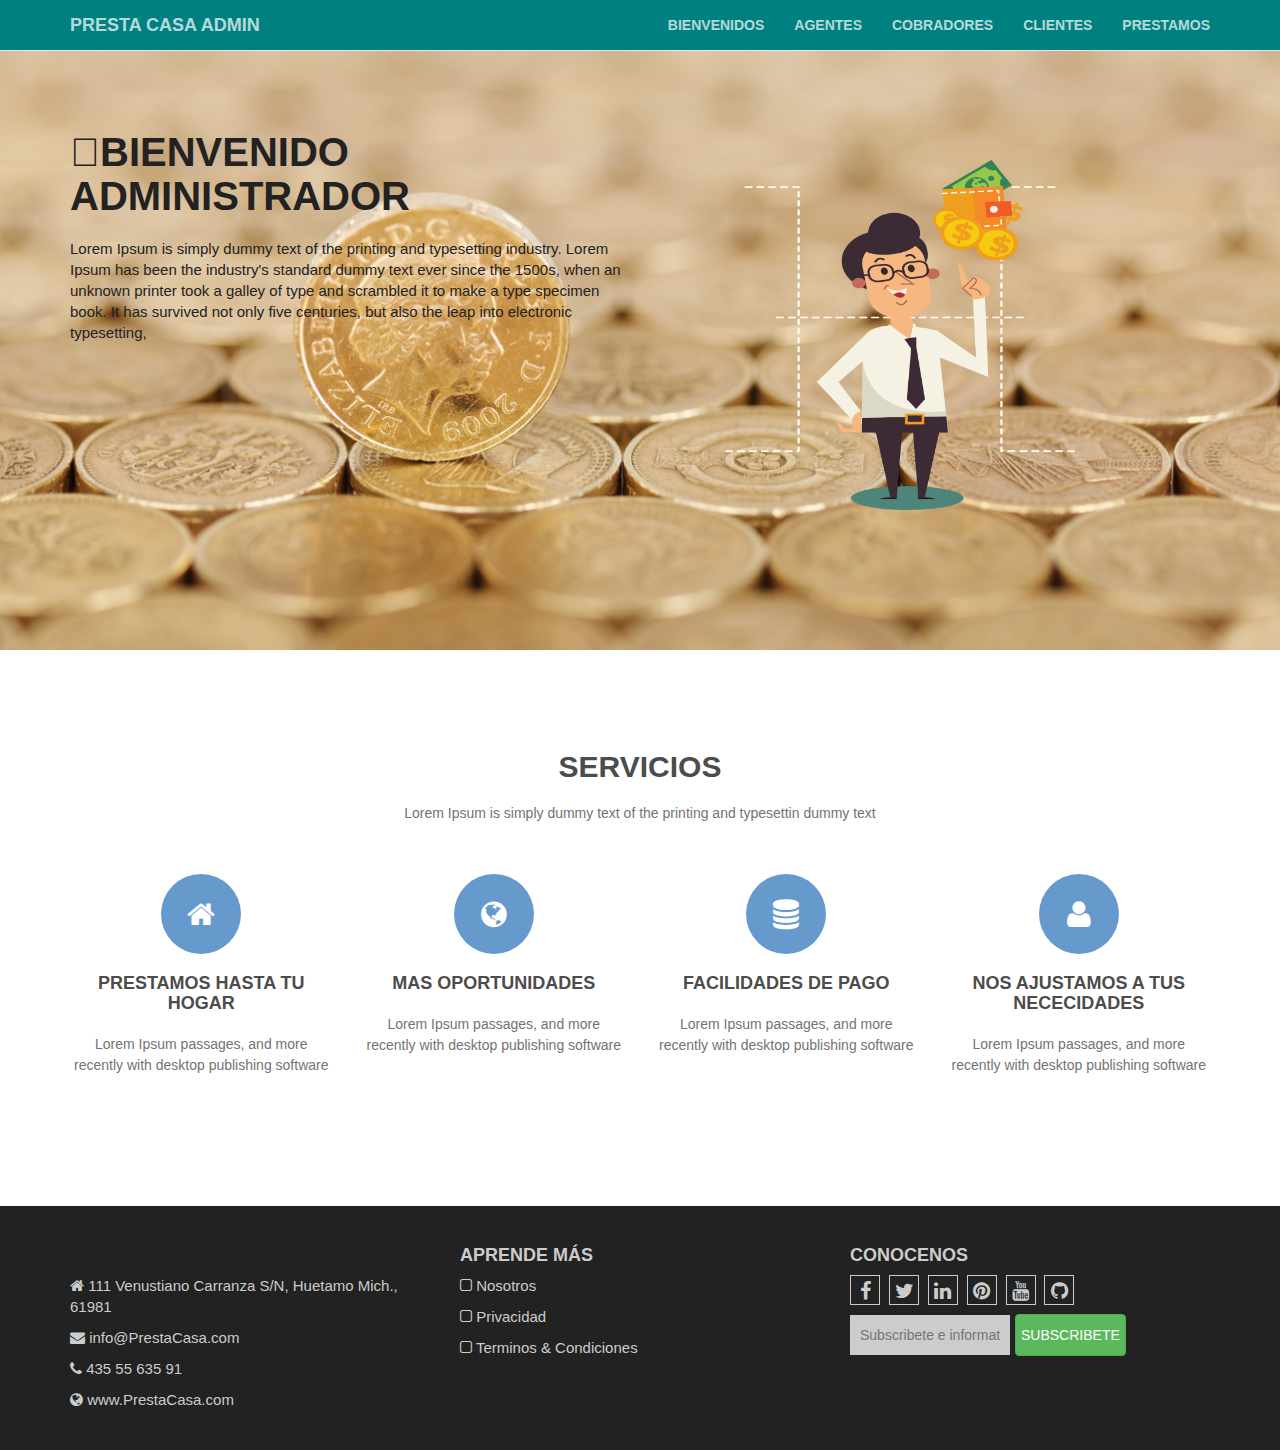
<file: Admin/index.html>
<!DOCTYPE html>
<html lang="es">
  <head>
    <meta charset="utf-8">
    <meta http-equiv="X-UA-Compatible" content="IE=edge">
    <meta name="viewport" content="width=device-width, initial-scale=1">
    <!-- The above 3 meta tags *must* come first in the head; any other head content must come *after* these tags -->
    <title>Bienvenido Admin</title>

    <!-- Bootstrap -->
    <link href="css/bootstrap.min.css" rel="stylesheet">
    <link rel="stylesheet" href="font-awesome-4.6.3/css/font-awesome.min.css">
    <link rel="stylesheet" href="css/style.css">
    <link rel="stylesheet" href="css/animate.min.css">
   
  </head>
  <body>
   
<!--NAVIGATION-->

<div id="myNavbar" class="navbar navbar-default navbar-fixed-top" role="navigation">
    <div class="container">
        <div class="navbar-header">
            <button type="button" class="navbar-toggle" data-toggle="collapse" data-target=".navbar-collapse">
                <span class="icon-bar"></span>
                <span class="icon-bar"></span>
                <span class="icon-bar"></span>
            </button>
            
            <a href="index.html" class="navbar-brand">Presta Casa Admin</a>
        </div>
        <div class="navbar-collapse collapse">
            <ul class="nav navbar-nav navbar-right">
                <li><a href="#header">Bienvenidos</a></li>
                <li><a href="AdRegAgentes.html">Agentes</a></li>
                <li><a href="AdRegCobradores.html">Cobradores</a></li>
                <li><a href="AdRegClientes.html">Clientes</a></li>
                <li><a href="AdRegPrestamos.html">Prestamos</a></li>
                
            </ul>
        </div>
    </div>
</div>
   
<!--- End Navigation ---->
  
<!--- Header ---->
 
 <div id="header" class="header">
     <div class="container">
         <div class="row">
             <div class="col-lg-6 col-md-6 wow bounceInLeft">
                 <h1 class="fa-user">Bienvenido Administrador</h1>
                 <p>Lorem Ipsum is simply dummy text of the printing and typesetting industry. Lorem Ipsum has been the industry's standard dummy text ever since the 1500s, when an unknown printer took a galley of type and scrambled it to make a type specimen book. It has survived not only five centuries, but also the leap into electronic typesetting,</p>
                
             </div>
             <div class="col-lg-6 col-md-6 wow bounceInRight">
                 <img src="images/admin.png" alt="">
             </div>
         </div>
     </div>
 </div>
  
<!---- End Header ---->
 
 <!--- Services ---->
 
 <div id="services" class="services">
     <div class="container">
         <h2 class="wow fadeInUp">Servicios</h2>
         <p class="wow fadeInUp" data-wow-delay="0.4">Lorem Ipsum is simply dummy text of the printing and typesettin dummy text</p>
         <div class="row">
             <div class="col-lg-3 col-md-3 wow fadeInLeft" data-wow-delay="1.8s">
                 <i class="fa fa-home" aria-hidden="true"></i>
                 <h4>Prestamos hasta tu Hogar</h4>
                 <p>Lorem Ipsum passages, and more recently with desktop publishing software</p>
             </div>
             <div class="col-lg-3 col-md-3 wow fadeInLeft" data-wow-delay="1.4s">
                 <i class="fa fa-globe" aria-hidden="true"></i>
                 <h4>Mas Oportunidades</h4>
                 <p>Lorem Ipsum passages, and more recently with desktop publishing software</p>
             </div>
             <div class="col-lg-3 col-md-3 wow fadeInLeft" data-wow-delay="0.8s">
                 <i class="fa fa-database" aria-hidden="true"></i>
                  <h4>Facilidades de Pago</h4>
                 <p>Lorem Ipsum passages, and more recently with desktop publishing software</p>
             </div>
             <div class="col-lg-3 col-md-3 wow fadeInLeft" data-wow-delay="0.4s">
                 <i class="fa fa-user" aria-hidden="true"></i>
                 <h4>Nos ajustamos a tus nececidades</h4>
                 <p>Lorem Ipsum passages, and more recently with desktop publishing software</p>
             </div>
         </div>
     </div>
 </div>
  
<!---- End Services ---->
 


 <!---- Footer ---->
 
 <div id="footer" class="footer">
     <div class="container">
         <div class="row">
             <div class="col-lg-4 col-md-4">
                 <h4 class="wow fadeInUp">Nuestro Contacto</h4>
                 <p><i class="fa fa-home" aria-hidden="true"></i> 111 Venustiano Carranza S/N, Huetamo Mich., 61981</p>
                 <p><i class="fa fa-envelope" aria-hidden="true"></i> info@PrestaCasa.com</p>
                 <p><i class="fa fa-phone" aria-hidden="true"></i> 435 55 635 91</p>
                 <p><i class="fa fa-globe" aria-hidden="true"></i> www.PrestaCasa.com</p>
             </div>
             <div class="col-lg-4 col-md-4">
                 <h4>Aprende Más</h4>
                 <p><i class="fa fa-square-o" aria-hidden="true"></i> Nosotros</p>
                 <p><i class="fa fa-square-o" aria-hidden="true"></i> Privacidad</p>
                 <p><i class="fa fa-square-o" aria-hidden="true"></i> Terminos & Condiciones</p>
             </div>
             <div class="col-lg-4 col-md-4">
                 <h4>Conocenos </h4>
                 <i class="social fa fa-facebook" aria-hidden="true"></i>
                 <i class="social fa fa-twitter" aria-hidden="true"></i>
                <i class="social fa fa-linkedin" aria-hidden="true"></i>
                <i class="social fa fa-pinterest" aria-hidden="true"></i>
                <i class="social fa fa-youtube" aria-hidden="true"></i>
                <i class="social fa fa-github" aria-hidden="true"></i><br>
                <input type="email" placeholder="Subscribete e informate"><button class="btn btn-success">Subscribete</button>
             </div>
         </div>
     </div>
 </div>
   

    <!-- jQuery (necessary for Bootstrap's JavaScript plugins) -->
    <script src="https://ajax.googleapis.com/ajax/libs/jquery/1.12.4/jquery.min.js"></script>
    <!-- Include all compiled plugins (below), or include individual files as needed -->
    <script src="js/wow.min.js"></script>
    <script>
    new WOW().init();
    </script>
    <script src="js/bootstrap.min.js"></script>
  </body>
</html>
</file>
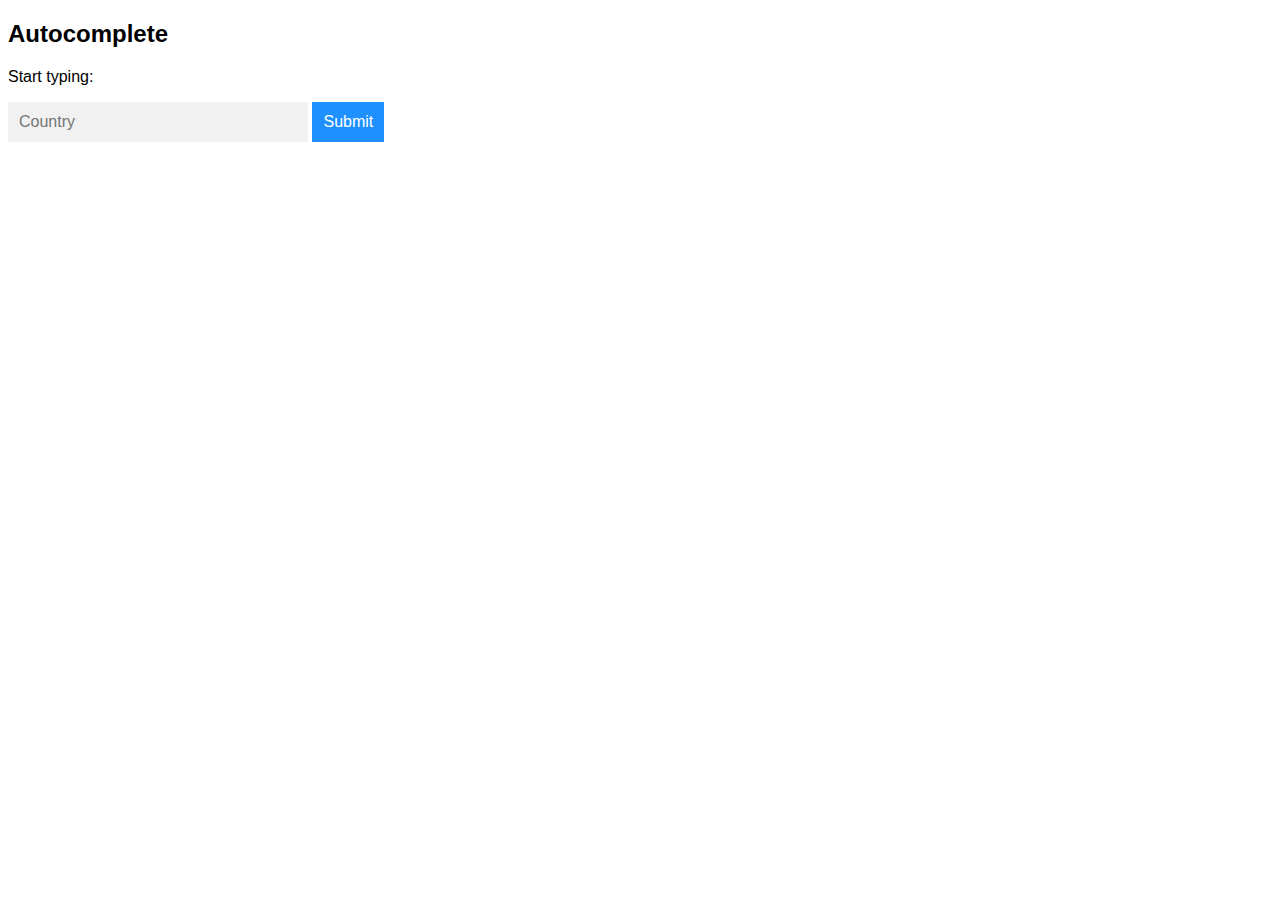
<file: Agente/prueba.html>
<!DOCTYPE html>
<html>
<head>
<meta name="viewport" content="width=device-width, initial-scale=1.0">
<style>
* {
  box-sizing: border-box;
}
body {
  font: 16px Arial;  
}
.autocomplete {
  /*the container must be positioned relative:*/
  position: relative;
  display: inline-block;
}
input {
  border: 1px solid transparent;
  background-color: #f1f1f1;
  padding: 10px;
  font-size: 16px;
}
input[type=text] {
  background-color: #f1f1f1;
  width: 100%;
}
input[type=submit] {
  background-color: DodgerBlue;
  color: #fff;
  cursor: pointer;
}
.autocomplete-items {
  position: absolute;
  border: 1px solid #d4d4d4;
  border-bottom: none;
  border-top: none;
  z-index: 99;
  /*position the autocomplete items to be the same width as the container:*/
  top: 100%;
  left: 0;
  right: 0;
}
.autocomplete-items div {
  padding: 10px;
  cursor: pointer;
  background-color: #fff; 
  border-bottom: 1px solid #d4d4d4; 
}
.autocomplete-items div:hover {
  /*when hovering an item:*/
  background-color: #e9e9e9; 
}
.autocomplete-active {
  /*when navigating through the items using the arrow keys:*/
  background-color: DodgerBlue !important; 
  color: #ffffff; 
}
</style>
</head>     

<body>

<h2>Autocomplete</h2>

<p>Start typing:</p>

<!--Make sure the form has the autocomplete function switched off:-->
<form autocomplete="off" action="/action_page.php">
  <div class="autocomplete" style="width:300px;">
    <input id="myInput" type="text" name="myCountry" placeholder="Country">
  </div>
  <input type="submit">
</form>

<script>
function autocomplete(inp, arr) {
  /*the autocomplete function takes two arguments,
  the text field element and an array of possible autocompleted values:*/
  var currentFocus;
  /*execute a function when someone writes in the text field:*/
  inp.addEventListener("input", function(e) {
      var a, b, i, val = this.value;
      /*close any already open lists of autocompleted values*/
      closeAllLists();
      if (!val) { return false;}
      currentFocus = -1;
      /*create a DIV element that will contain the items (values):*/
      a = document.createElement("DIV");
      a.setAttribute("id", this.id + "autocomplete-list");
      a.setAttribute("class", "autocomplete-items");
      /*append the DIV element as a child of the autocomplete container:*/
      this.parentNode.appendChild(a);
      /*for each item in the array...*/
      for (i = 0; i < arr.length; i++) {
        /*check if the item starts with the same letters as the text field value:*/
        if (arr[i].substr(0, val.length).toUpperCase() == val.toUpperCase()) {
          /*create a DIV element for each matching element:*/
          b = document.createElement("DIV");
          /*make the matching letters bold:*/
          b.innerHTML = "<strong>" + arr[i].substr(0, val.length) + "</strong>";
          b.innerHTML += arr[i].substr(val.length);
          /*insert a input field that will hold the current array item's value:*/
          b.innerHTML += "<input type='hidden' value='" + arr[i] + "'>";
          /*execute a function when someone clicks on the item value (DIV element):*/
          b.addEventListener("click", function(e) {
              /*insert the value for the autocomplete text field:*/
              inp.value = this.getElementsByTagName("input")[0].value;
              /*close the list of autocompleted values,
              (or any other open lists of autocompleted values:*/
              closeAllLists();
          });
          a.appendChild(b);
        }
      }
  });
  /*execute a function presses a key on the keyboard:*/
  inp.addEventListener("keydown", function(e) {
      var x = document.getElementById(this.id + "autocomplete-list");
      if (x) x = x.getElementsByTagName("div");
      if (e.keyCode == 40) {
        /*If the arrow DOWN key is pressed,
        increase the currentFocus variable:*/
        currentFocus++;
        /*and and make the current item more visible:*/
        addActive(x);
      } else if (e.keyCode == 38) { //up
        /*If the arrow UP key is pressed,
        decrease the currentFocus variable:*/
        currentFocus--;
        /*and and make the current item more visible:*/
        addActive(x);
      } else if (e.keyCode == 13) {
        /*If the ENTER key is pressed, prevent the form from being submitted,*/
        e.preventDefault();
        if (currentFocus > -1) {
          /*and simulate a click on the "active" item:*/
          if (x) x[currentFocus].click();
        }
      }
  });
  function addActive(x) {
    /*a function to classify an item as "active":*/
    if (!x) return false;
    /*start by removing the "active" class on all items:*/
    removeActive(x);
    if (currentFocus >= x.length) currentFocus = 0;
    if (currentFocus < 0) currentFocus = (x.length - 1);
    /*add class "autocomplete-active":*/
    x[currentFocus].classList.add("autocomplete-active");
  }
  function removeActive(x) {
    /*a function to remove the "active" class from all autocomplete items:*/
    for (var i = 0; i < x.length; i++) {
      x[i].classList.remove("autocomplete-active");
    }
  }
  function closeAllLists(elmnt) {
    /*close all autocomplete lists in the document,
    except the one passed as an argument:*/
    var x = document.getElementsByClassName("autocomplete-items");
    for (var i = 0; i < x.length; i++) {
      if (elmnt != x[i] && elmnt != inp) {
        x[i].parentNode.removeChild(x[i]);
      }
    }
  }
  /*execute a function when someone clicks in the document:*/
  document.addEventListener("click", function (e) {
      closeAllLists(e.target);
      });
}

/*An array containing all the country names in the world:*/
var countries = ["Afghanistan","Albania","Algeria","Andorra","Angola","Anguilla","Antigua & Barbuda","Argentina","Armenia","Aruba","Australia","Austria","Azerbaijan","Bahamas","Bahrain","Bangladesh","Barbados","Belarus","Belgium","Belize","Benin","Bermuda","Bhutan","Bolivia","Bosnia & Herzegovina","Botswana","Brazil","British Virgin Islands","Brunei","Bulgaria","Burkina Faso","Burundi","Cambodia","Cameroon","Canada","Cape Verde","Cayman Islands","Central Arfrican Republic","Chad","Chile","China","Colombia","Congo","Cook Islands","Costa Rica","Cote D Ivoire","Croatia","Cuba","Curacao","Cyprus","Czech Republic","Denmark","Djibouti","Dominica","Dominican Republic","Ecuador","Egypt","El Salvador","Equatorial Guinea","Eritrea","Estonia","Ethiopia","Falkland Islands","Faroe Islands","Fiji","Finland","France","French Polynesia","French West Indies","Gabon","Gambia","Georgia","Germany","Ghana","Gibraltar","Greece","Greenland","Grenada","Guam","Guatemala","Guernsey","Guinea","Guinea Bissau","Guyana","Haiti","Honduras","Hong Kong","Hungary","Iceland","India","Indonesia","Iran","Iraq","Ireland","Isle of Man","Israel","Italy","Jamaica","Japan","Jersey","Jordan","Kazakhstan","Kenya","Kiribati","Kosovo","Kuwait","Kyrgyzstan","Laos","Latvia","Lebanon","Lesotho","Liberia","Libya","Liechtenstein","Lithuania","Luxembourg","Macau","Macedonia","Madagascar","Malawi","Malaysia","Maldives","Mali","Malta","Marshall Islands","Mauritania","Mauritius","Mexico","Micronesia","Moldova","Monaco","Mongolia","Montenegro","Montserrat","Morocco","Mozambique","Myanmar","Namibia","Nauro","Nepal","Netherlands","Netherlands Antilles","New Caledonia","New Zealand","Nicaragua","Niger","Nigeria","North Korea","Norway","Oman","Pakistan","Palau","Palestine","Panama","Papua New Guinea","Paraguay","Peru","Philippines","Poland","Portugal","Puerto Rico","Qatar","Reunion","Romania","Russia","Rwanda","Saint Pierre & Miquelon","Samoa","San Marino","Sao Tome and Principe","Saudi Arabia","Senegal","Serbia","Seychelles","Sierra Leone","Singapore","Slovakia","Slovenia","Solomon Islands","Somalia","South Africa","South Korea","South Sudan","Spain","Sri Lanka","St Kitts & Nevis","St Lucia","St Vincent","Sudan","Suriname","Swaziland","Sweden","Switzerland","Syria","Taiwan","Tajikistan","Tanzania","Thailand","Timor L'Este","Togo","Tonga","Trinidad & Tobago","Tunisia","Turkey","Turkmenistan","Turks & Caicos","Tuvalu","Uganda","Ukraine","United Arab Emirates","United Kingdom","United States of America","Uruguay","Uzbekistan","Vanuatu","Vatican City","Venezuela","Vietnam","Virgin Islands (US)","Yemen","Zambia","Zimbabwe"];

/*initiate the autocomplete function on the "myInput" element, and pass along the countries array as possible autocomplete values:*/
autocomplete(document.getElementById("myInput"), countries);
</script>

</body>
</html>
</file>
<file: Admin/css/style.css>
* {

    padding: 0;
    margin: 0;
}

body {
    overflow-x: hidden;
    font-family: 'Open Sans', sans-serif;
    text-rendering: optimizeLegibility !important;
    -webkit-font-smoothing: antialiased !important;
}

li {

    list-style: none;
    display: inline-block
}

a {

    text-decoration: none;
    transition: all 500ms ease-in-out;
}


.centerT{
 text-align: center
}

a:hover,
a:active {

    text-decoration: none;
}

h1,
h2,
h4 {
    font-family: 'PT Sans Narrow', Arial, sans-serif;
    text-transform: uppercase;
    font-weight: 700;
}

p {
    font-size: 15px;
    line-height: 21px;
}

.btn {

    transition: all 300ms ease-in-out;
    font-weight: 500 !important;
    text-transform: uppercase;
}

.btn:hover {

    background-color: #ededed !important;
    color: #3c3c3c !important;
    border: 1px solid #fff !important;
}



/*NAVIGATION*/


.navbar {
    text-align: center;
    background-color: teal;
    text-transform: uppercase;
    font-family: 'PT Sans Narrow', Arial, sans-serif;
    font-weight: 700;
}


.navbar a {
    
    color: #fff !important;
    opacity: 0.7;
}


.navbar a:hover {
    
    opacity: 1;
    background-color: #111111 !important;
}



/*HEADER*/

.header {
    
    height: 600px;
    width: 100%;
    padding: 30px 0 30px;
    margin-top: 50px;
    background-image: url(../images/coins.jpg);
    background-position: center center;
    background-repeat: no-repeat;
    background-size: cover;
    color: #222222;
}


.header img {
    
    height: 350px;
    width: 350px;
    margin: 80px 0 0 70px;
}

.header h1 {
    
    font-size: 40px;
    font-weight: 700;
    padding-top: 30px;
}

.header h1,
.header p,
.header button {
    
    margin-top: 20px;
}

.header .btn {
    
    border-radius: 0;
    margin: 40px 20px;
}


@media(max-width:768px) {
    
    .header {
        
        padding: 30px;
        height: 750px;
    }
    
    .header img {
        
        width: 90%;
        height: 300px;
        margin: 20px 0 0 20px;
    }
    
    .header .btn {
        
        font-size: 10px;
        margin-left: 20px;
    }
    
    .header h1 {
        
        font-size: 20px;
    }
    
    .header p {
        
        font-size: 10px;
    }
}


/*SERVICES*/

.services {
    
    padding: 80px 0 80px;
    text-align: center;
}

.services h2,
.services h4 {
    
    color: #4c4c4c;
    margin: 20px 0 20px;
}


.services p {
    
    color: #737373;
    font-size: 14px;
    padding-bottom: 40px;
}


.services i {
    
    height: 80px;
    width: 80px;
    font-size: 30px;
    padding: 25px 20px;
    border-radius: 50%;
    background-color: #6699cc;
    color: #fff;
}


@media(max-width:768px) {
    
    .services {
        
        padding: 30px;
    }
}


/*PRICING*/

.pricing {
    
    padding: 50px 0 80px;
    text-align: center;
    background-color: sienna;
}

.pricing h2,
.pricing p {
    
    color: #fff;
}

.pricing p {
    
    padding-bottom: 40px;
}

.pricing .packages {
    
    padding: 30px;
    border: 1px solid #ccc;
    background-color: #fff;
    border-radius: 5px;
    margin-top: 30px;
}

.parallax {
    height: 30vw;
    background-image: url(../images/);
    background-position:center;
    background-repeat:no-repeat;
    background-attachment:fixed;
    color: lightseagreen;
    display: flex;
    align-items:center;  
}

.packages li {
    
    display: block;
    padding: 5px;
}

.packages h4,
.packages h1,
.packages b {
    
    color: #4c4c4c;
}

.packages p,
.packages li {
    
    color: #737373;
}

.packages button {
    
    margin-top: 10px;
}



@media(max-width:768px) {
    
    .pricing {
        
        padding: 30px;
    }
    
    .packages {
        
        width: 80%;
        margin-left: 25px;
    }
}


/*TEAM*/

.team {
    
    padding: 50px 0 80px;
    text-align: center;
    
}

.team b,
.team h2,
.team h4 {
    
    margin: 20px 0 20px;
    color: #4c4c4c;
}


.team p {
    
    color: #737373;
}

.team img {
    
    height: 150px;
    width: 150px;
    margin-top: 80px;
}


.team i {
    
    height: 30px;
    width: 30px;
    padding: 5px;
    font-size: 17px;
    border-radius: 50%;
    background-color: #a0db8e;
    color: #fff;
}

.team a:hover i {
    
    background-color: #709963;
}


/*CLINTS*/

.clients {
    
    padding: 50px 0 80px;
    background-color:sienna;
    text-align: center;
    color: #fff;
}

.client h2 {
    
    color: #5e5e5e;
}

.clients p {
    
    padding-bottom: 40px;
}

.clients img {
    
    width: 200px;
    opacity: 0.6;
    cursor: pointer;
    margin: 40px 0;
    transition: all 500ms ease-in-out;
}


.clients li:hover img {
    
    opacity: 1;
}


/*CONTACT*/

.contact {
    
    padding: 50px 0 80px;
    text-align: center;
}

.contact p {
    
    padding-bottom: 80px;
    color: #737373;
}

.contact h2 {
    
    color: #4c4c4c;
    margin: 20px 0 20px;
}

.contact .input-group {
    
    margin-bottom: 25px;
}

.contact .form-control {
    
    border-radius: 0 !important;
}

.contact span {
    
    border-radius: 0 !important;
}

.contact .btn1 {
    
    border-radius: 0;
    width: 100%;
    font-size: 15px;
    background-color: #13a15a;
    color: #fff;
}

.contact .btn:hover {
    
    background-color: #a85959 !important;
    color: #fff !important;
}


/*FOOTER*/

.footer {
    
    padding: 30px;
    color: #cccccc;
    background-color: #222222;
}


.footer .social {
    
    font-size: 20px;
    height: 30px;
    width: 30px;
    text-align: center;
    padding: 5px;
    border: 1px solid #cccccc;
    margin-bottom: 10px;
    margin-right: 5px;
}


.footer input {
    
    height: 40px;
    width: 160px;
    padding: 10px;
    border: none;
    background-color: #cccccc;
    color: #000;
}

.footer .btn {
    
    padding: 10px 5px 10px;
    margin: -3px 0 0 5px;
}
</file>
